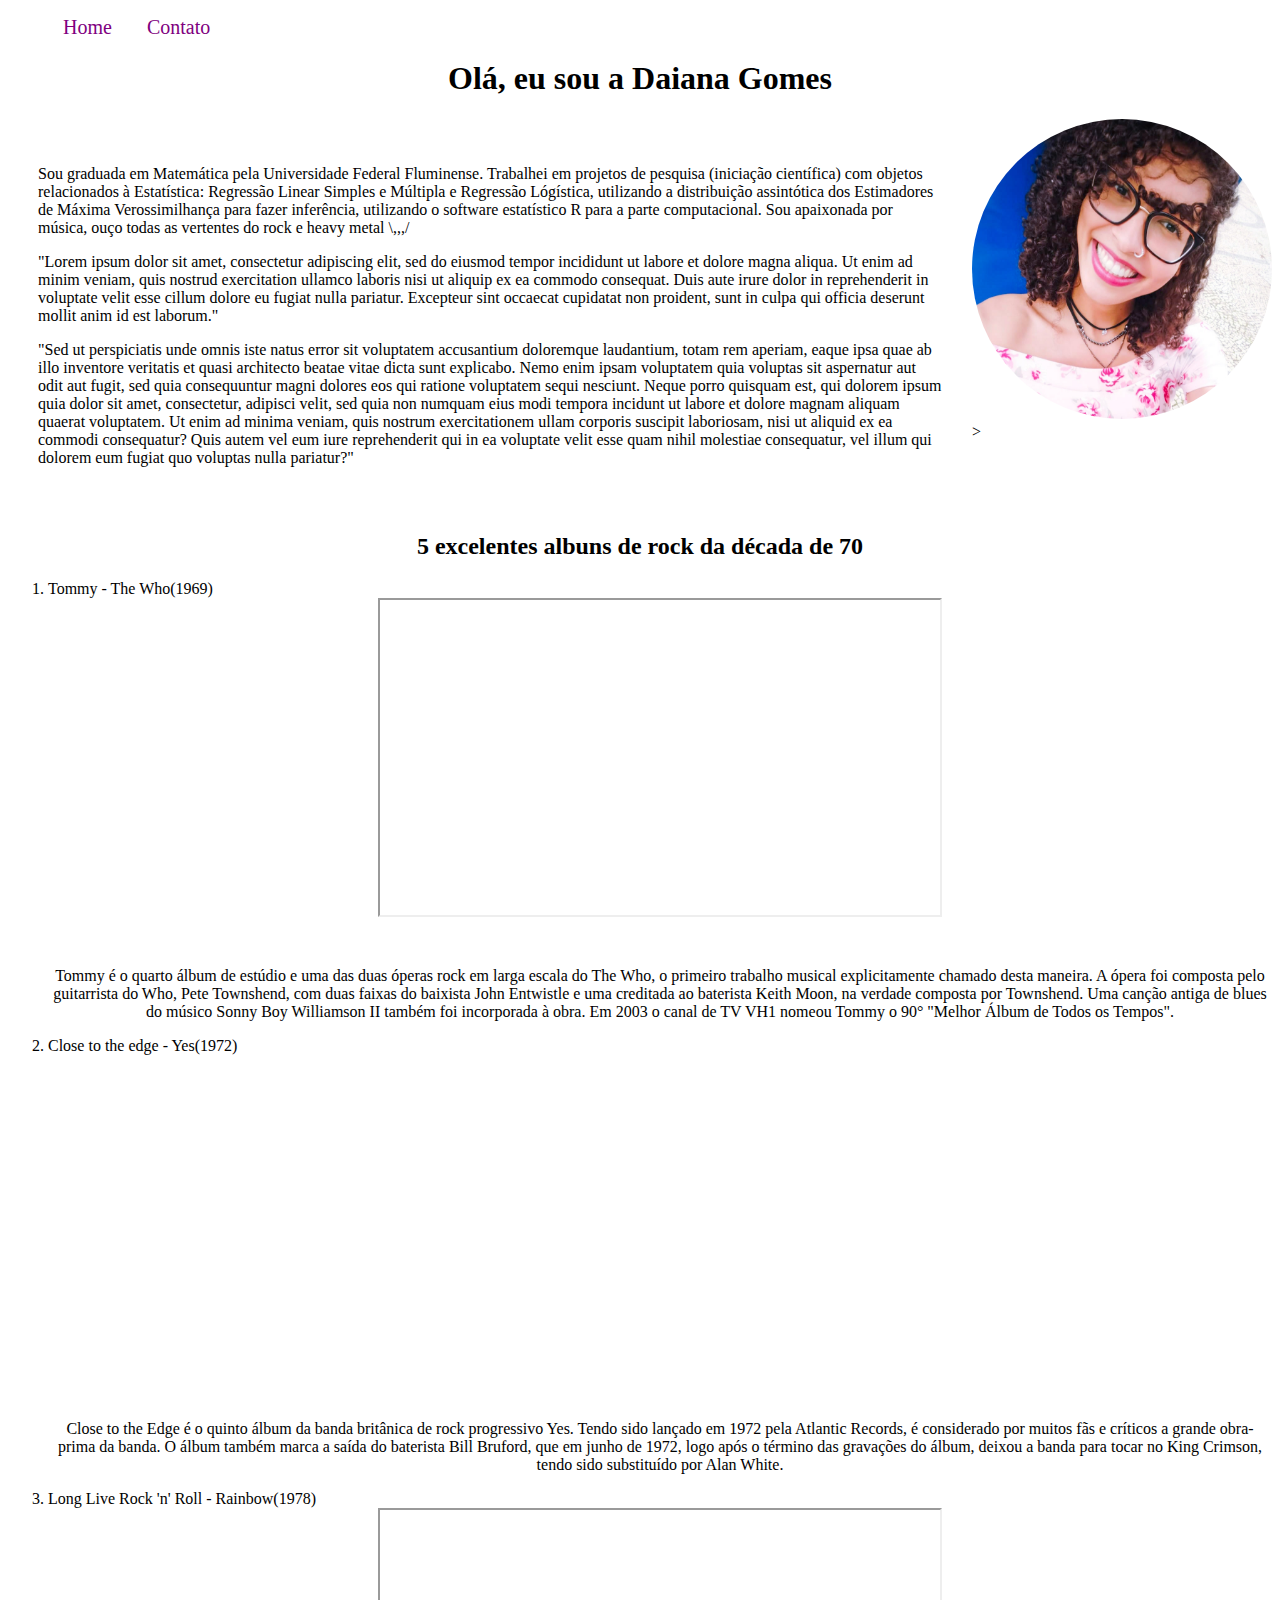
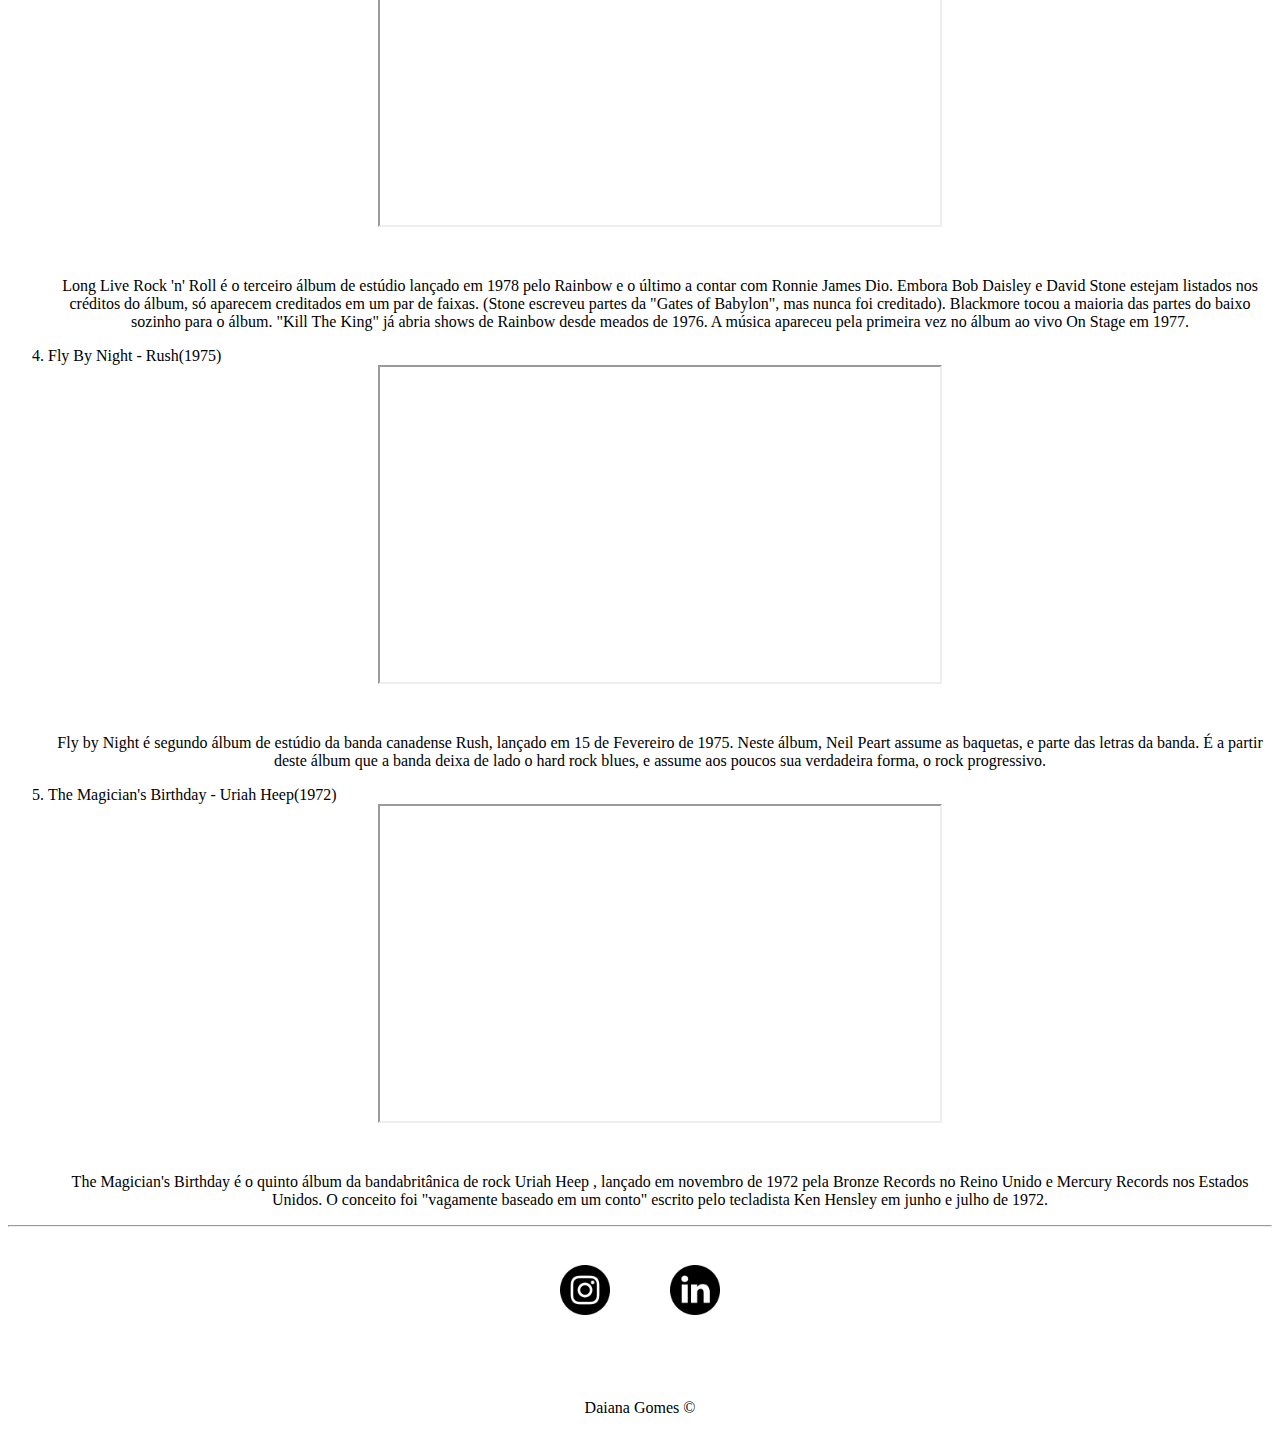
<file: index.html>
<!DOCTYPE html>
<html lang="pt-br">
<head>
    <meta charset="UTF-8">
    <meta name="viewport" content="width=device-width, initial-scale=1.0">
    <title>Meu Perfil</title>
    <link rel="stylesheet" href="assets/css/style.css">

    <style> 
        .center{
                text-align: center;}
    </style>
</head>
<body>
    <ul id="menu">
        <li>
            <a href="index.html"> Home </a>

        </li>

        <li>
            <a href="contato.html"> Contato </a>

        </li>

    </ul>

    <h1 class="center">
        Olá, eu sou a Daiana Gomes
    </h1>
    <div class="container">
        <div class="p-30">
            <p class="justify">
                Sou graduada  em Matemática pela Universidade Federal Fluminense. Trabalhei em projetos de pesquisa (iniciação científica) 
                com objetos relacionados à Estatística: Regressão Linear
                Simples e Múltipla e Regressão Lógística, utilizando a distribuição assintótica 
                dos Estimadores de Máxima Verossimilhança para fazer inferência, utilizando o software estatístico R para 
                a parte computacional.
                Sou apaixonada por música, ouço todas as vertentes do rock e heavy metal \,,,/
                
            </p>
            <p class="justify">
                "Lorem ipsum dolor sit amet, consectetur adipiscing elit, sed do eiusmod tempor incididunt ut labore et 
                dolore magna aliqua. Ut enim ad minim veniam, quis nostrud exercitation ullamco laboris nisi ut aliquip 
                ex ea commodo consequat. Duis aute irure dolor in reprehenderit in voluptate velit esse cillum dolore eu 
                fugiat nulla pariatur. Excepteur sint occaecat cupidatat non proident, sunt in culpa qui officia deserunt 
                mollit anim id est laborum."
            </p>
            <p class="justify"> 
                "Sed ut perspiciatis unde omnis iste natus error sit voluptatem accusantium doloremque laudantium, totam 
                rem aperiam, eaque ipsa quae ab illo inventore veritatis et quasi architecto beatae vitae dicta sunt explicabo.
                 Nemo enim ipsam voluptatem quia voluptas sit aspernatur aut odit aut fugit, sed quia consequuntur magni dolores
                  eos qui ratione voluptatem sequi nesciunt. Neque porro quisquam est, qui dolorem ipsum quia dolor sit amet, 
                  consectetur, adipisci velit, sed quia non numquam eius modi tempora incidunt ut labore et dolore magnam aliquam 
                  quaerat voluptatem. Ut enim ad minima veniam, quis nostrum exercitationem ullam corporis suscipit laboriosam, nisi 
                  ut aliquid ex ea commodi consequatur? Quis autem vel eum iure reprehenderit qui in ea voluptate velit esse quam nihil
                   molestiae consequatur, vel illum qui dolorem eum fugiat quo voluptas nulla pariatur?"
            </p>
        </div>

        <div >
            <img class="br-50" src = "assets/img/20201022_124352.jpg" alt ="Foto do criador do conteúdo" width=300 height=300>>

        </div>
    </div>

    <h2 class = "center">
            5 excelentes albuns de rock da década de 70
    </h2>
    <ol >
        <li>Tommy - The Who(1969)</li>
        <div class="container mb-50">
            <iframe width="560" height="315" src="https://www.youtube.com/embed/cQ3Tul2F7vg" 
            frameborder="3" allow="accelerometer; 
            autoplay; clipboard-write; encrypted-media; gyroscope; picture-in-picture" allowfullscreen></iframe>
        </div>
        <p class="center">
            Tommy é o quarto álbum de estúdio e uma das duas óperas rock em larga escala do The Who, o primeiro 
            trabalho musical explicitamente chamado desta maneira. A ópera foi composta pelo guitarrista do Who, 
            Pete Townshend, com duas faixas do baixista John Entwistle e uma creditada ao baterista Keith Moon, 
            na verdade composta por Townshend. 
            Uma canção antiga de blues do músico Sonny Boy Williamson II também foi incorporada à obra.
            Em 2003 o canal de TV VH1 nomeou Tommy o 90° "Melhor Álbum de Todos os Tempos".
        </p>
            
        <li>Close to the edge - Yes(1972)</li>
        <div class="container mb-50">
            <iframe width="560" height="315" src="https://www.youtube.com/embed/GNkWac-Nm0A" frameborder="0" 
            allow="accelerometer; 
            autoplay; clipboard-write; encrypted-media; gyroscope; picture-in-picture" allowfullscreen></iframe>
        </div>
        <p class="center">
            Close to the Edge é o quinto álbum da banda britânica de rock progressivo Yes. Tendo sido lançado em 1972 
            pela Atlantic Records, é considerado por muitos fãs e críticos a grande obra-prima da banda. O álbum também 
            marca a saída do baterista Bill Bruford, que em junho de 1972, logo após o término 
            das gravações do álbum, deixou a banda para tocar no King Crimson, tendo sido substituído por Alan White.
        </p>

        <li>Long Live Rock 'n' Roll - Rainbow(1978)</li>
        <div class="container mb-50">
            <iframe width="560" height="315" src="https://www.youtube.com/embed/7UFEKH9GfOs" frameborder="3" 
            allow="accelerometer; autoplay; 
            clipboard-write; encrypted-media; gyroscope; picture-in-picture" allowfullscreen></iframe>
    
        </div>
        <p class="center">
            Long Live Rock 'n' Roll é o terceiro álbum de estúdio lançado em 1978 pelo Rainbow e o último a contar 
            com Ronnie James Dio. Embora Bob Daisley e David Stone estejam listados nos créditos do álbum, só aparecem
             creditados em um par de faixas. (Stone escreveu partes da "Gates of Babylon", mas nunca foi creditado). 
             Blackmore tocou a maioria das partes do baixo sozinho para o álbum. "Kill The King" já abria shows 
            de Rainbow desde meados de 1976. A música apareceu pela primeira vez no álbum ao vivo On Stage em 1977.
        </p>
        
        <li>Fly By Night  - Rush(1975)</li>
        <div class="container mb-50">
            <iframe width="560" height="315" src="https://www.youtube.com/embed/rGJ0wHkkT-8" 
            frameborder="3" allow="accelerometer; 
            autoplay; clipboard-write; encrypted-media; gyroscope; picture-in-picture" allowfullscreen></iframe>
        </div>
        <p class="center">
            Fly by Night é segundo álbum de estúdio da banda canadense Rush, lançado em 15 de Fevereiro de 1975. 
            Neste álbum, Neil Peart assume as baquetas, e parte das letras da banda. É a partir deste álbum que a 
            banda deixa de lado o hard rock blues, 
            e assume aos poucos sua verdadeira forma, o rock progressivo.
        </p>

        <li>The Magician's Birthday  - Uriah Heep(1972)</li>
        <div class="container mb-50">
 
            <iframe width="560" height="315" src="https://www.youtube.com/embed/dRlII1fDxgo" frameborder="3" 
            allow="accelerometer; 
            autoplay; clipboard-write; encrypted-media; gyroscope; picture-in-picture" allowfullscreen></iframe>
        </div>
        <p class="center">
            The Magician's Birthday é o quinto álbum da bandabritânica de rock Uriah Heep , lançado em novembro de 
            1972 pela Bronze Records no Reino Unido e Mercury Records nos Estados Unidos. O conceito
             foi "vagamente baseado em um conto" escrito pelo tecladista Ken Hensley em junho e julho de 1972. 
        </p>
    </ol>

    <hr>
    <footer>

        <div class="container mb-50">
            <a href="https://www.instagram.com/menezesdai_/" target="_blank">
                <img class="tm-social p-30" src="assets/img/instagram.png" alt="Logo no Instagran">
            </a>
            <a href="https://www.linkedin.com/in/daianagomes/" target="_blank">
                <img class="tm-social p-30" src="assets/img/linkedin.png" alt="Logo no Linkein">
            </a>

        </div>
        <p class="center">
            Daiana Gomes  &copy

        </p>
    </footer>

 

</body>
</html>
</file>
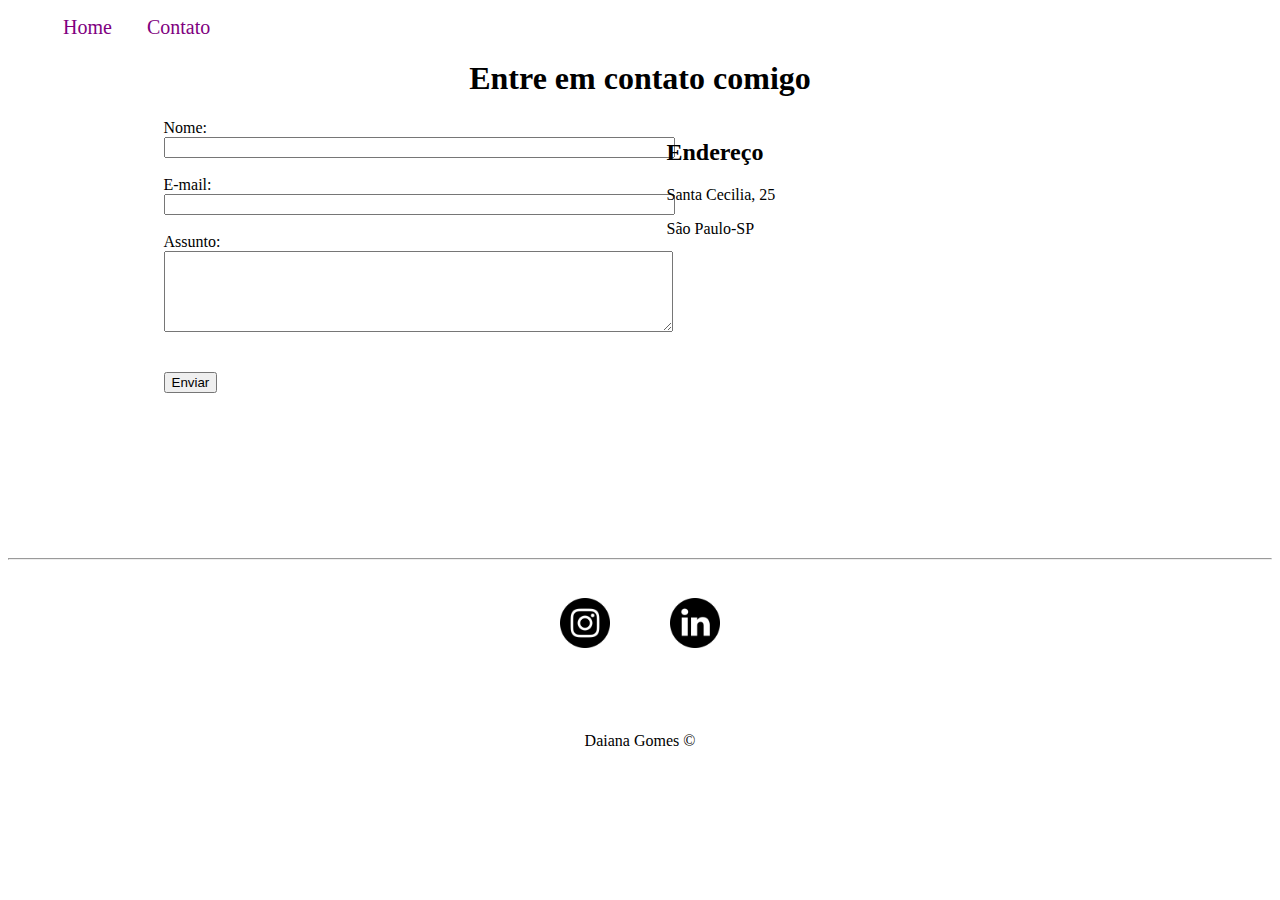
<file: contato.html>
<!DOCTYPE html>
<html lang="pt-br">
<head>
    <meta charset="UTF-8">
    <meta name="viewport" content="width=device-width, initial-scale=1.0">
    <title>Contato</title>
    <link rel="stylesheet" href="assets/css/style.css">

</head>
<body>

    <ul id="menu">
        <li>
            <a href="index.html"> Home </a>
        </li>
        <li>
            <a href="contato.html"> Contato </a>
        </li>
    </ul>
    
    <h1 class="center">Entre em contato comigo</h1>

    <div class="container mb-50">
        <div>
            <form>
                <label for="nome">Nome:</label> <br>
                <input type="nome" id="nome" onkeyup="validaNome()"> 
                <div id='txtNome'></div>
                <br>
                <label for="email">E-mail:</label> <br>
                <input type="email" id="email" onkeyup="validaEmail()"> 
                <div id='txtEmail'></div>
                <br>
                <label for="assunto">Assunto:</label> <br>
                <textarea name="assunto" id="assunto" cols="60" rows="5" onkeyup="validaAssunto()"></textarea>
                <div id='txtAssunto'></div>
                <br>
                <br>
                <button onclick="enviar()">Enviar</button>
            </form>
        </div>
        <div class="ml-50">
            <h2>Endereço</h2>
            <p>Santa Cecilia, 25</p>
            <p>São Paulo-SP</p>
            <iframe src="https://www.google.com/maps/embed?pb=!1m18!1m12!1m3!1d3658.122207715171!2d-46.67026138502278!3d-23.52810658469936!2m3!1f0!2f0!3f0!3m2!1i1024!2i768!4f13.1!3m3!1m2!1s0x94ce5803b6a863d5%3A0x55b43bfc3a4cde14!2zRXNwYcOnbyBkYXMgQW3DqXJpY2Fz!5e0!3m2!1spt-BR!2sbr!4v1603383758910!5m2!1spt-BR!2sbr" 
            width="450" height="250" 
            frameborder="0" style="border:0;" allowfullscreen="" aria-hidden="false" tabindex="0" onmousemove="mapaZoom()" onmouseout="mapaNormal()" id="mapa"></iframe>
        </div>
    </div>

    <hr>
    <footer>
        <div class="container mb-50">
            <a href="https://www.instagram.com/menezesdai_/" target="_blank">
                <img class="tm-social p-30" src="assets/img/instagram.png" alt="Logo no Instagran">
            </a>
            <a href="https://www.linkedin.com/in/daianagomes/" target="_blank">
                <img class="tm-social p-30" src="assets/img/linkedin.png" alt="Logo no Linkein">
            </a>

        </div>
        <p class="center">
            Daiana Gomes  &copy
        </p>
    </footer>


<script src="assets/js/script.js"></script>
</body>
</html>
</file>
<file: assets/css/style.css>
/*Estilo da página index.html*/

.center{
    text-align: center;
}

.justfy{
    text-align: justify;
}
.container{
    display: flex;
    flex-flow: row;
    justify-content: center;
}

#menu li{
    display: inline;
    padding: 15px;
    text-decoration: none;
}

#menu li a {
    text-decoration: none;
    color:purple;
    font-size: 20px;
}
#menu li a:hover{
    color: royalblue;
}
.p-30{ /*nome criado*/
    padding: 30px;
}
.br-50{
    border-radius: 50%;
}

.tm-social{
    width: 50px;
    height: 50px;
}
.mb-50{
    margin-bottom: 50px;
}
/*Estilo da página contato.html*/
</file>
